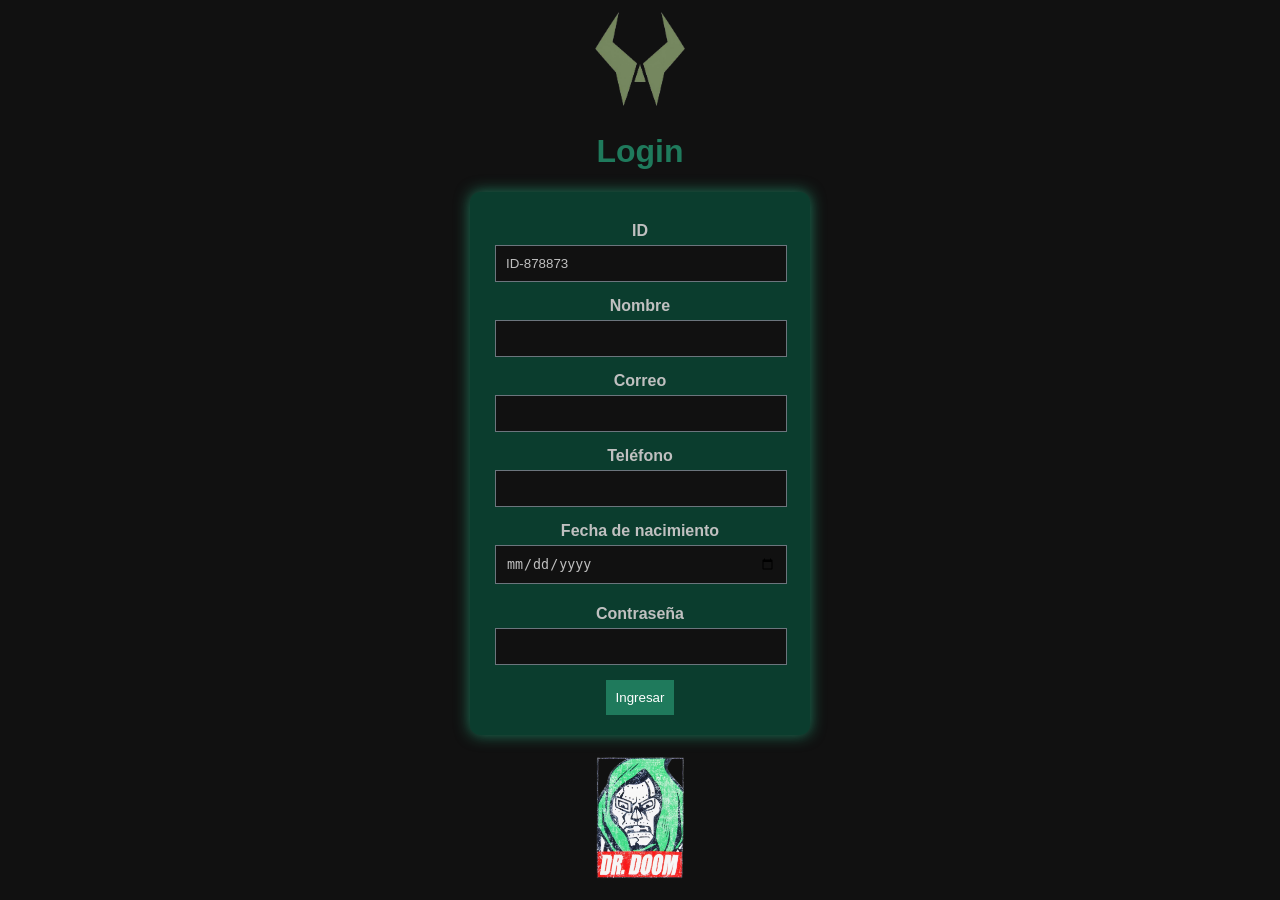
<file: index.html>
<!DOCTYPE html>
<html>
<head>
    <meta http-equiv="refresh" content="0; url=login.html" />
</head>
<body>
    <a href="login.html">Ir al login</a>
    <script>window.location.href = "login.html";</script>
</body>
</html>
</file>
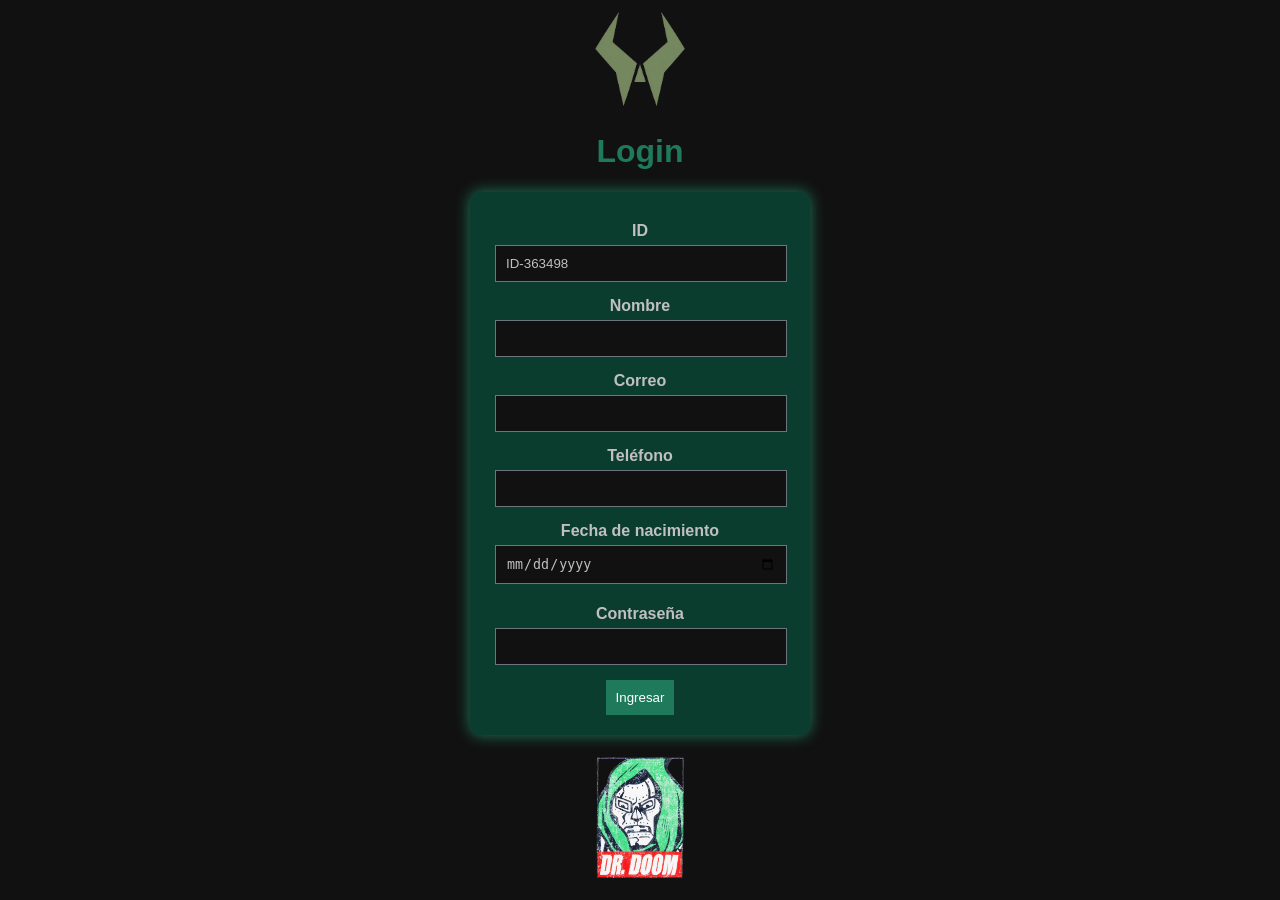
<file: login.html>
<!DOCTYPE html>
<html lang="en">
<head>
    <meta charset="UTF-8">
    <meta name="viewport" content="width=device-width, initial-scale=1.0">
    <title>Login</title>
    <link rel="stylesheet" href="css/styles.css">
</head>
<body>
    <img src="img/logo.png" width="100">

<h1>Login</h1>

<form id="loginForm">

<label>ID</label>
<input type="text" id="id" readonly>

<label>Nombre</label>
<input type="text" id="nombre">

<label>Correo</label>
<input type="email" id="correo">

<label>Teléfono</label>
<input type="text" id="telefono">

<label>Fecha de nacimiento</label>
<input type="date" id="fecha">
<p id="edadCalculada"></p>

<label>Contraseña</label>
<input type="password" id="password">
<div id="mensajePassword"></div>

<button type="submit">Ingresar</button>

</form>

<script src="js/utileria.js"></script>
<script>

document.getElementById("id").value = generarId()

let passwordInput = document.getElementById("password")
let mensaje = document.getElementById("mensajePassword")

passwordInput.addEventListener("input",function(){
let pass = passwordInput.value
let errores = []

if(!/[A-Z]/.test(pass)) errores.push("Falta mayúscula")
if(!/[a-z]/.test(pass)) errores.push("Falta minúscula")
if(!/\d/.test(pass)) errores.push("Falta número")
if(!/[\W_]/.test(pass)) errores.push("Falta carácter especial")
if(pass.length < 8) errores.push("Mínimo 8 caracteres")

if(errores.length > 0){
mensaje.innerHTML = errores.join("<br>")
mensaje.style.color = "red"
}else{
mensaje.innerHTML = "Contraseña válida"
mensaje.style.color = "green"
}
})

let fechaInput = document.getElementById("fecha")
let edadTexto = document.getElementById("edadCalculada")

fechaInput.addEventListener("change",function(){
let edad = calcularEdad(fechaInput.value)
edadTexto.innerText = "Edad: " + edad

if(edad >= 18){
edadTexto.style.color = "green"
}else{
edadTexto.style.color = "red"
}
})

document.getElementById("loginForm").addEventListener("submit",function(e){
e.preventDefault()

let nombre = document.getElementById("nombre").value
let correo = document.getElementById("correo").value
let telefono = document.getElementById("telefono").value
let fecha = document.getElementById("fecha").value
let password = document.getElementById("password").value

if(!soloLetras(nombre)){alert("Nombre inválido");return}
if(!validarCorreo(correo)){alert("Correo inválido");return}
if(!/^\d+$/.test(telefono) || !validarLongitud(telefono,10)){alert("Teléfono inválido");return}
if(!validarPassword(password)){alert("Password inválido");return}
if(!esMayorDeEdad(fecha)){alert("Debe ser mayor de edad");return}

alert("Login correcto")

})

</script>

<img src="img/doom.png" width="100">
</body>
</html>
</file>
<file: css/styles.css>
body{
font-family: Arial;
background:#111;
color:#c0c0c0;
text-align:center;
}

h1{
color:#1f7a5c;
}

form{
background:#0b3d2e;
padding:20px;
margin:20px auto;
width:300px;
border-radius:10px;
box-shadow:0 0 15px #1f7a5c;
}

label{
display:block;
margin-top:10px;
font-weight:bold;
color:#c0c0c0;
}

input{
width:90%;
padding:10px;
margin:5px;
border:1px solid #6c757d;
background:#111;
color:#c0c0c0;
}

button{
padding:10px;
background:#1f7a5c;
color:white;
border:none;
cursor:pointer;
margin-top:10px;
}

button:hover{
background:#145c45;
}

.modal{
display:none;
position:fixed;
top:0;
left:0;
width:100%;
height:100%;
background:rgba(0,0,0,0.8);
}

.modal-content{
background:#0b3d2e;
margin:15% auto;
padding:20px;
width:300px;
border-radius:10px;
color:#c0c0c0;
}

#cerrar{
cursor:pointer;
float:right;
color:#c0c0c0;
}
</file>
